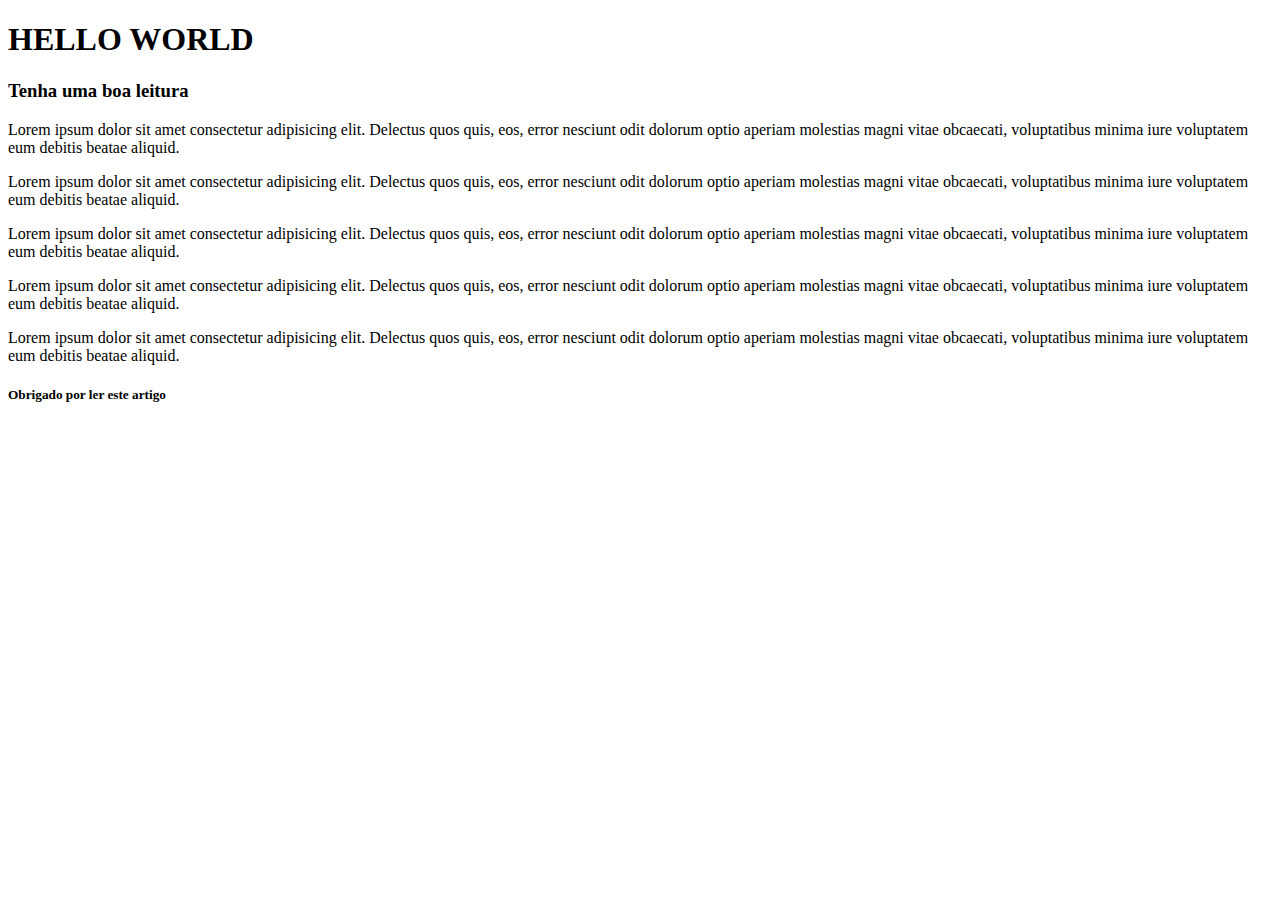
<file: 1. HTML/Aula3/index.html>
<!DOCTYPE html>
<html>
  <head>
    <title>Aula - Indentação</title>
  </head>
  <body>
    <section>
      <header>
          <h1>HELLO WORLD</h1>
          <h3>Tenha uma boa leitura</h3>
      </header>
      <article>
        <p>
          Lorem ipsum dolor sit amet consectetur adipisicing elit. Delectus quos quis, eos, error nesciunt odit dolorum optio aperiam molestias magni vitae obcaecati, voluptatibus minima iure voluptatem eum debitis beatae aliquid.
        </p>
        <p>
          Lorem ipsum dolor sit amet consectetur adipisicing elit. Delectus quos quis, eos, error nesciunt odit dolorum optio aperiam molestias magni vitae obcaecati, voluptatibus minima iure voluptatem eum debitis beatae aliquid.
        </p>
        <p>
          Lorem ipsum dolor sit amet consectetur adipisicing elit. Delectus quos quis, eos, error nesciunt odit dolorum optio aperiam molestias magni vitae obcaecati, voluptatibus minima iure voluptatem eum debitis beatae aliquid.
        </p>
        <p>
          Lorem ipsum dolor sit amet consectetur adipisicing elit. Delectus quos quis, eos, error nesciunt odit dolorum optio aperiam molestias magni vitae obcaecati, voluptatibus minima iure voluptatem eum debitis beatae aliquid.
        </p>
        <p>
          Lorem ipsum dolor sit amet consectetur adipisicing elit. Delectus quos quis, eos, error nesciunt odit dolorum optio aperiam molestias magni vitae obcaecati, voluptatibus minima iure voluptatem eum debitis beatae aliquid.
        </p>
      </article>
      <footer>
        <h5>Obrigado por ler este artigo</h5>
      </footer>
    </section>  
  </body>
</html>
</file>
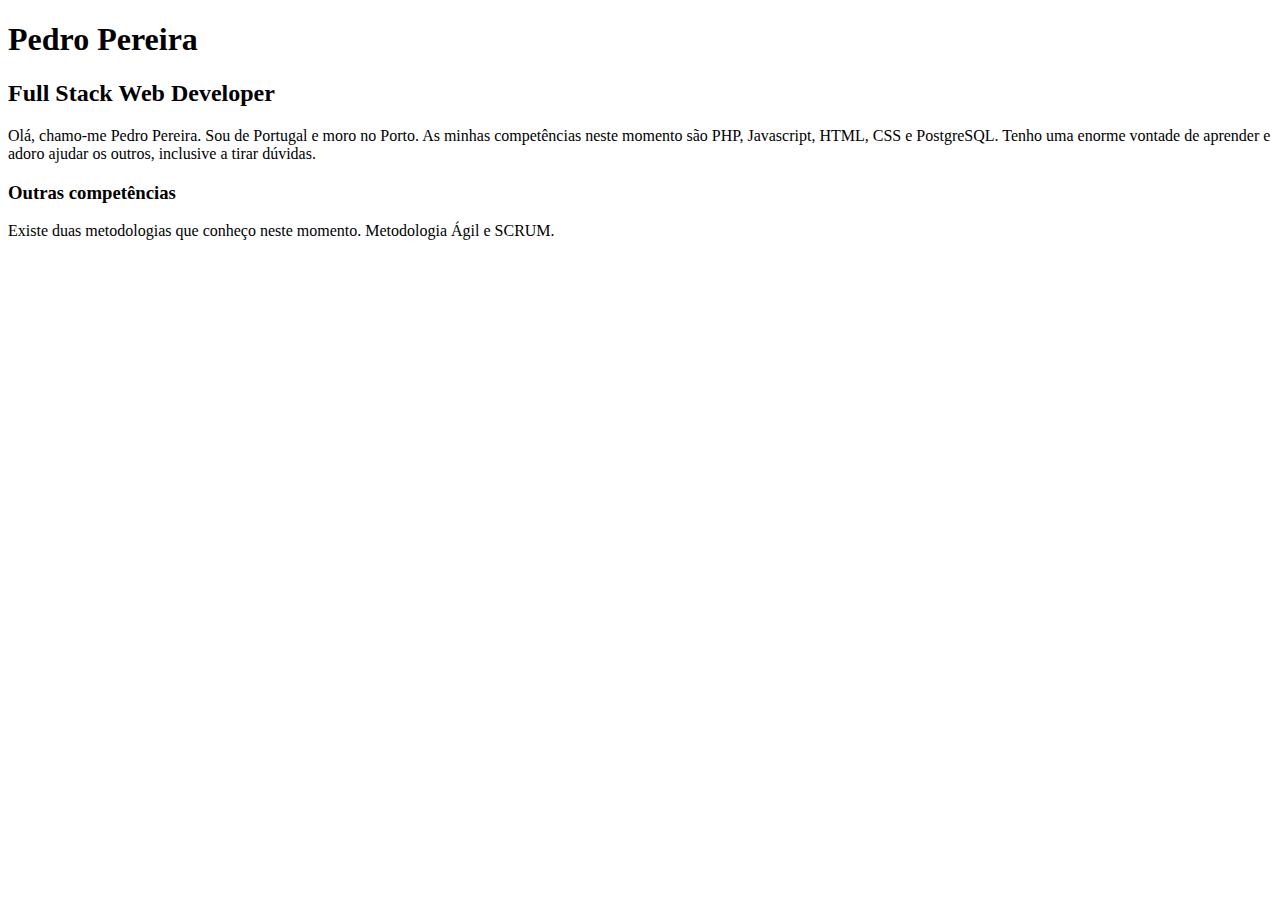
<file: 1. HTML/Aula4/index.html>
<!DOCTYPE html>
<html lang="pt">
<head>
    <meta charset="UTF-8">
    <meta http-equiv="X-UA-Compatible" content="IE=edge">
    <meta name="viewport" content="width=device-width, initial-scale=1.0">
    <title>Pedro Pereira</title>
</head>
<body>

    <h1>Pedro Pereira</h1>
    <h2>Full Stack Web Developer</h2>

    <p>
        Olá, chamo-me Pedro Pereira. Sou de Portugal e moro no Porto. 
        As minhas competências neste momento são PHP, Javascript, HTML, CSS e PostgreSQL.
        Tenho uma enorme vontade de aprender e adoro ajudar os outros, inclusive a tirar dúvidas.
    </p>

    <h3>Outras competências</h3>

    <p>
        Existe duas metodologias que conheço neste momento. Metodologia Ágil e SCRUM.
    </p>

</body>
</html>
</file>
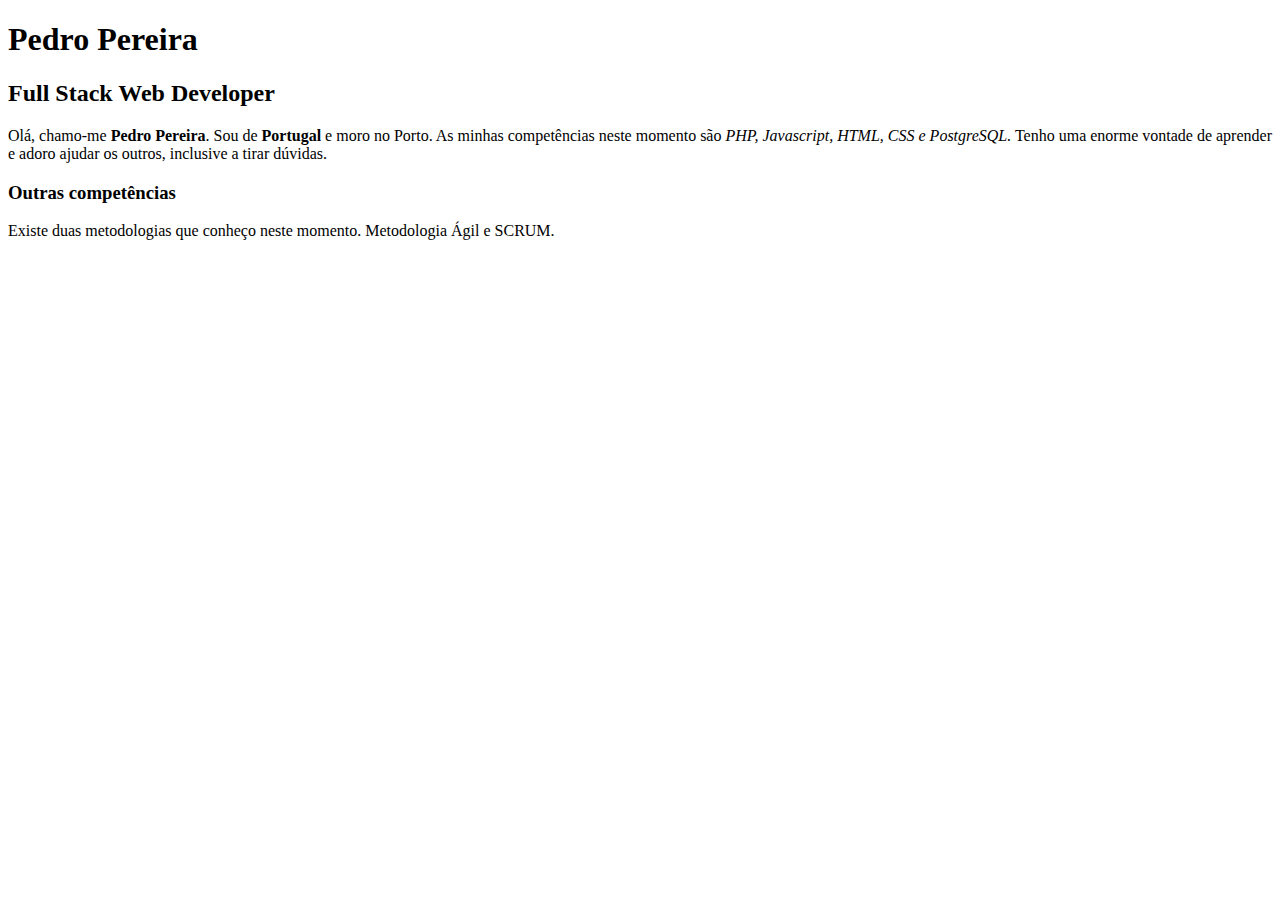
<file: 1. HTML/Aula5/index.html>
<!DOCTYPE html>
<html lang="pt">
<head>
    <meta charset="UTF-8">
    <meta http-equiv="X-UA-Compatible" content="IE=edge">
    <meta name="viewport" content="width=device-width, initial-scale=1.0">
    <title>Pedro Pereira</title>
</head>
<body>

    <h1>Pedro Pereira</h1>
    <h2>Full Stack Web Developer</h2>

    <p>
        Olá, chamo-me <b>Pedro Pereira</b>. Sou de <strong>Portugal</strong> e moro no Porto. 
        As minhas competências neste momento são <em>PHP, Javascript, HTML, CSS e PostgreSQL.</em>
        Tenho uma enorme vontade de aprender e adoro ajudar os outros, inclusive a tirar dúvidas.
    </p>

    <h3>Outras competências</h3>

    <p>
        Existe duas metodologias que conheço neste momento. Metodologia Ágil e SCRUM.
    </p>

</body>
</html>
</file>
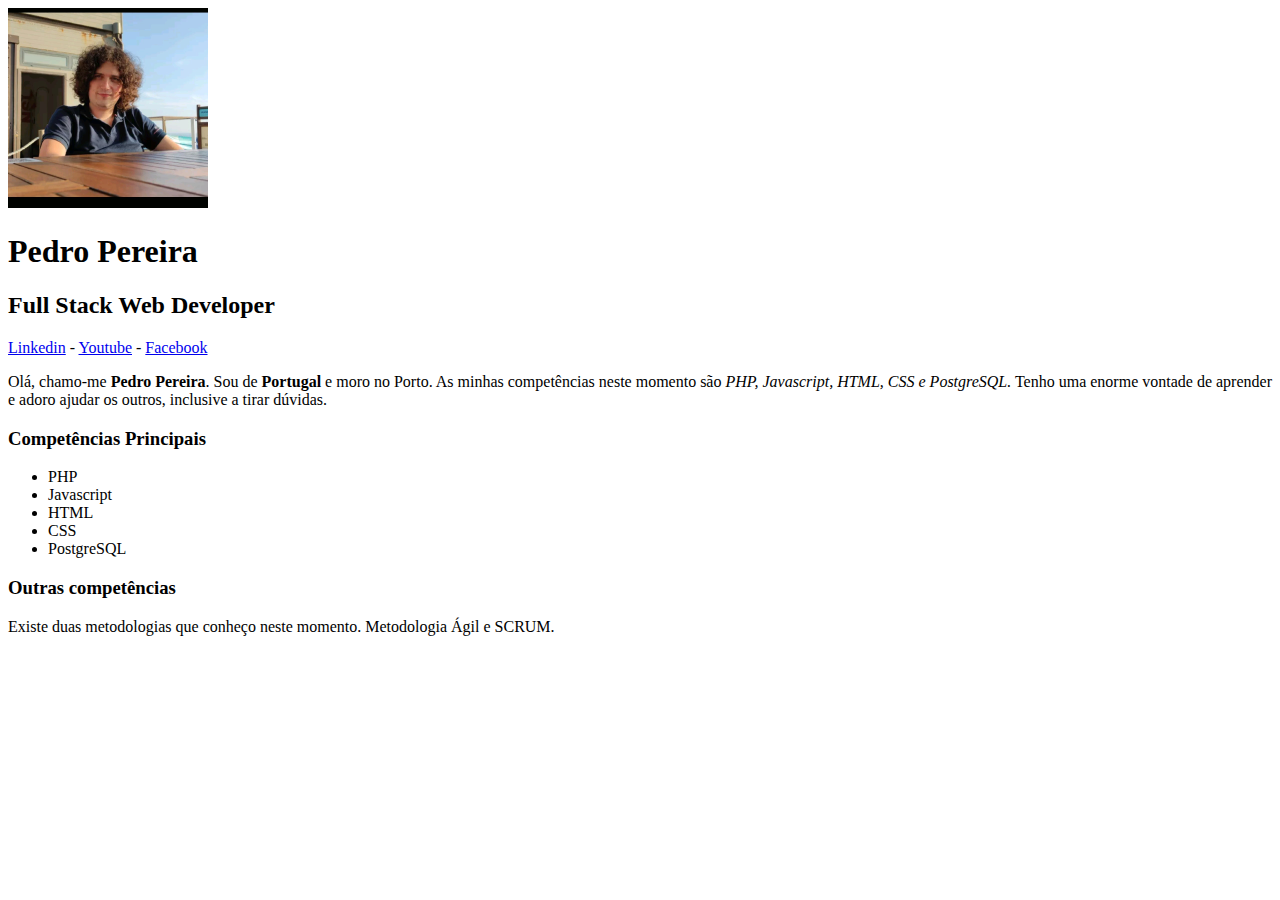
<file: 1. HTML/Aula6/index.html>
<!DOCTYPE html>
<html lang="pt">
<head>
    <meta charset="UTF-8">
    <meta http-equiv="X-UA-Compatible" content="IE=edge">
    <meta name="viewport" content="width=device-width, initial-scale=1.0">
    <title>Pedro Pereira</title>
</head>
<body>

    <img src="Pedro.jpg" width="200" alt="Foto: Pedro Pereira">

    <h1>Pedro Pereira</h1>
    <h2>Full Stack Web Developer</h2>

    <a href="http://www.linkedin.com" target="_blank">Linkedin</a>
    -
    <a href="http://www.youtube.com" target="_blank">Youtube</a>
    -
    <a href="http://www.facebook.com" target="_blank">Facebook</a>

    <p>
        Olá, chamo-me <b>Pedro Pereira</b>. Sou de <strong>Portugal</strong> e moro no Porto. 
        As minhas competências neste momento são <em>PHP, Javascript, HTML, CSS e PostgreSQL.</em>
        Tenho uma enorme vontade de aprender e adoro ajudar os outros, inclusive a tirar dúvidas.
    </p>

    <h3>Competências Principais</h3>
    <ul>
        <li>PHP</li>
        <li>Javascript</li>
        <li>HTML</li>
        <li>CSS</li>
        <li>PostgreSQL</li>
    </ul>

    <h3>Outras competências</h3>

    <p>
        Existe duas metodologias que conheço neste momento. Metodologia Ágil e SCRUM.
    </p>

</body>
</html>
</file>
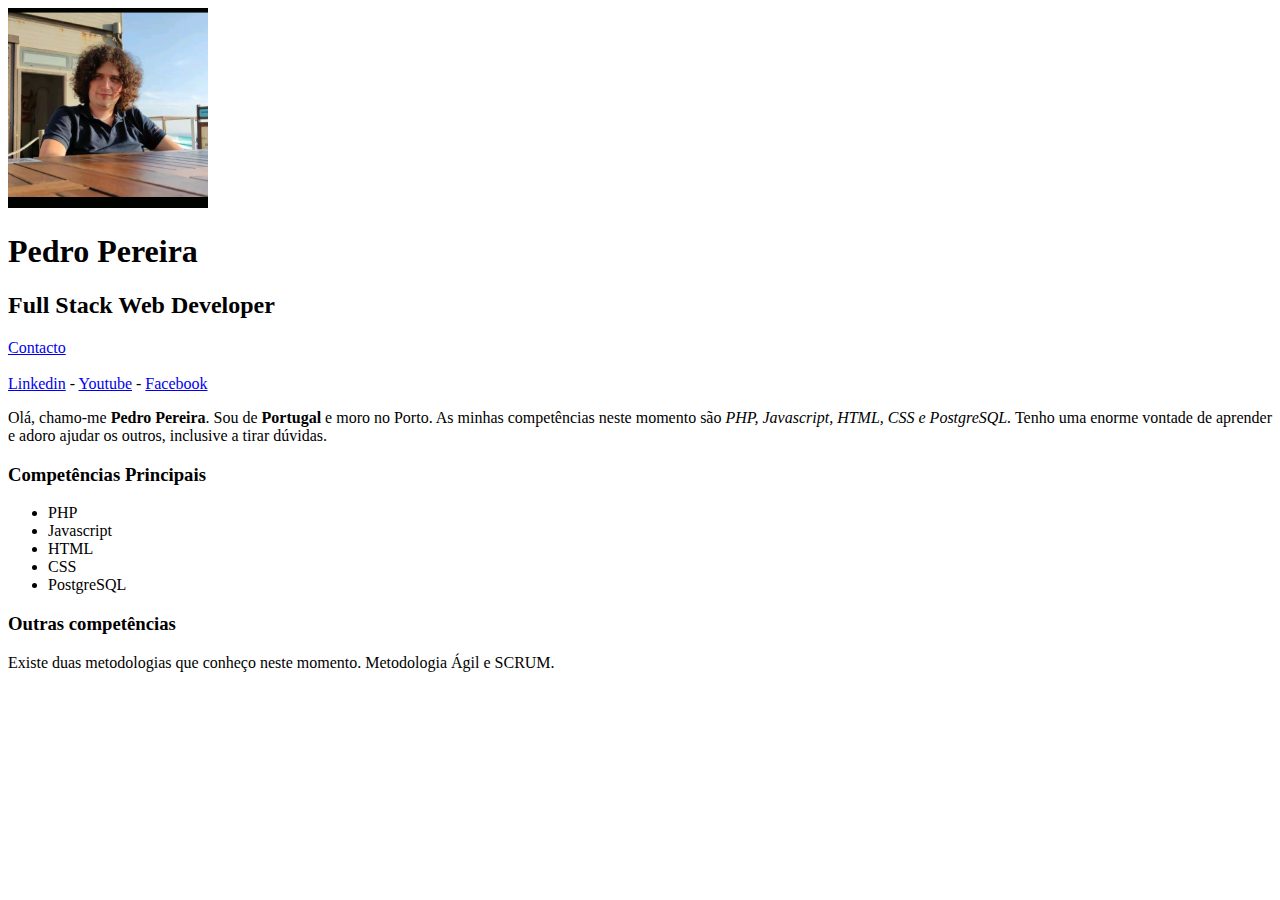
<file: 1. HTML/Aula7/index.html>
<!DOCTYPE html>
<html lang="pt">
<head>
    <meta charset="UTF-8">
    <meta http-equiv="X-UA-Compatible" content="IE=edge">
    <meta name="viewport" content="width=device-width, initial-scale=1.0">
    <title>Pedro Pereira</title>
</head>
<body>

    <img src="Pedro.jpg" width="200" alt="Foto: Pedro Pereira">

    <h1>Pedro Pereira</h1>
    <h2>Full Stack Web Developer</h2>

    <a href="contacto.html">Contacto</a>

    <br><br>

    <a href="http://www.linkedin.com" target="_blank">Linkedin</a>
    -
    <a href="http://www.youtube.com" target="_blank">Youtube</a>
    -
    <a href="http://www.facebook.com" target="_blank">Facebook</a>

    <p>
        Olá, chamo-me <b>Pedro Pereira</b>. Sou de <strong>Portugal</strong> e moro no Porto. 
        As minhas competências neste momento são <em>PHP, Javascript, HTML, CSS e PostgreSQL.</em>
        Tenho uma enorme vontade de aprender e adoro ajudar os outros, inclusive a tirar dúvidas.
    </p>

    <h3>Competências Principais</h3>
    <ul>
        <li>PHP</li>
        <li>Javascript</li>
        <li>HTML</li>
        <li>CSS</li>
        <li>PostgreSQL</li>
    </ul>

    <h3>Outras competências</h3>

    <p>
        Existe duas metodologias que conheço neste momento. Metodologia Ágil e SCRUM.
    </p>

</body>
</html>
</file>
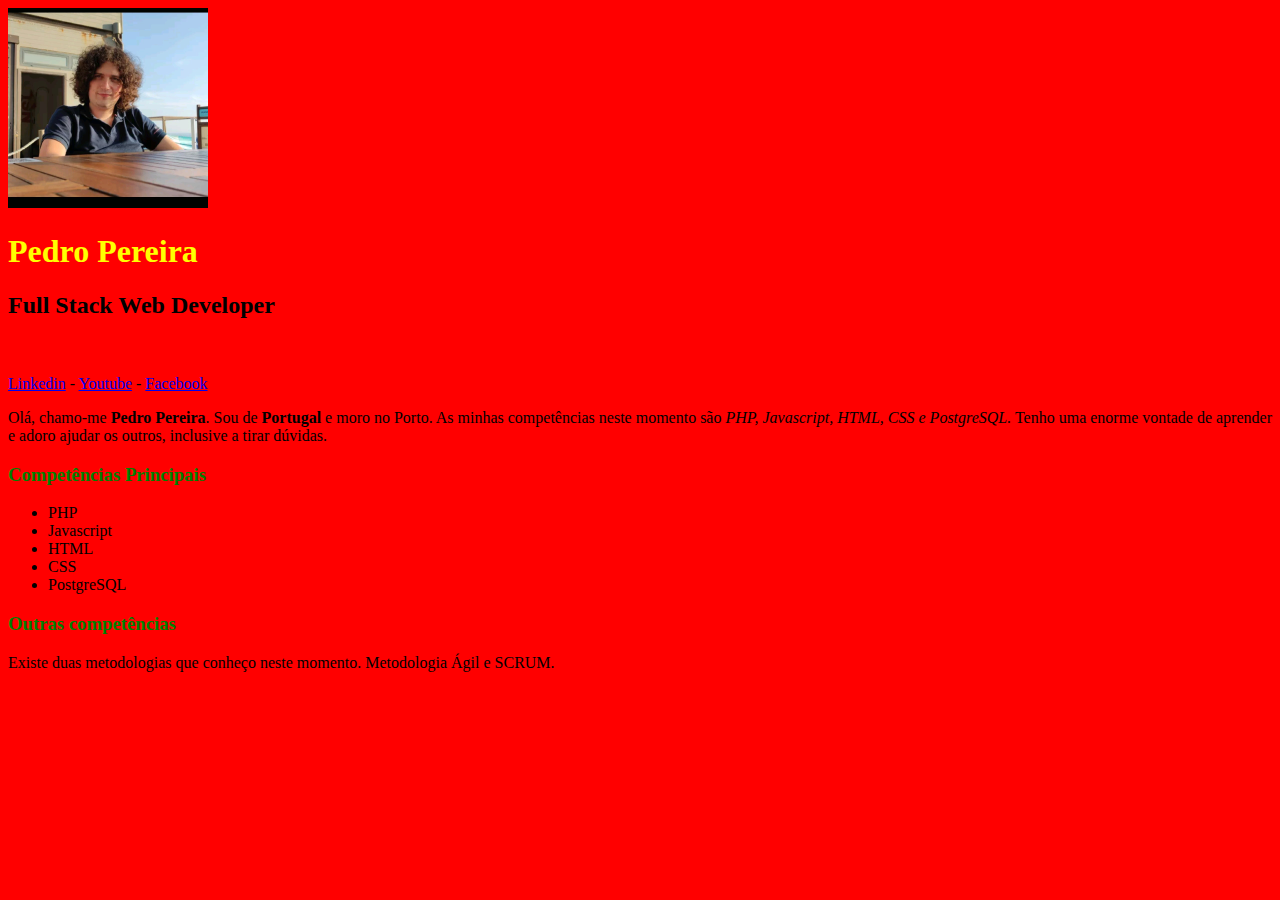
<file: 2. CSS/Aula1/index.html>
<!DOCTYPE html>
<html lang="pt">
<head>
    <meta charset="UTF-8">
    <meta http-equiv="X-UA-Compatible" content="IE=edge">
    <meta name="viewport" content="width=device-width, initial-scale=1.0">
    <title>Pedro Pereira</title>

    <link rel="stylesheet" href="style.css">
</head>
<body>

    <img src="Pedro.jpg" alt="Foto: Pedro Pereira" class="foto">

    <h1 id="titulo-principal">Pedro Pereira</h1>
    <h2>Full Stack Web Developer</h2>

    <br><br>

    <a href="http://www.linkedin.com" target="_blank">Linkedin</a>
    -
    <a href="http://www.youtube.com" target="_blank">Youtube</a>
    -
    <a href="http://www.facebook.com" target="_blank">Facebook</a>

    <p>
        Olá, chamo-me <b>Pedro Pereira</b>. Sou de <strong>Portugal</strong> e moro no Porto. 
        As minhas competências neste momento são <em>PHP, Javascript, HTML, CSS e PostgreSQL.</em>
        Tenho uma enorme vontade de aprender e adoro ajudar os outros, inclusive a tirar dúvidas.
    </p>

    <h3>Competências Principais</h3>
    <ul>
        <li>PHP</li>
        <li>Javascript</li>
        <li>HTML</li>
        <li>CSS</li>
        <li>PostgreSQL</li>
    </ul>

    <h3>Outras competências</h3>

    <p>
        Existe duas metodologias que conheço neste momento. Metodologia Ágil e SCRUM.
    </p>

</body>
</html>
</file>
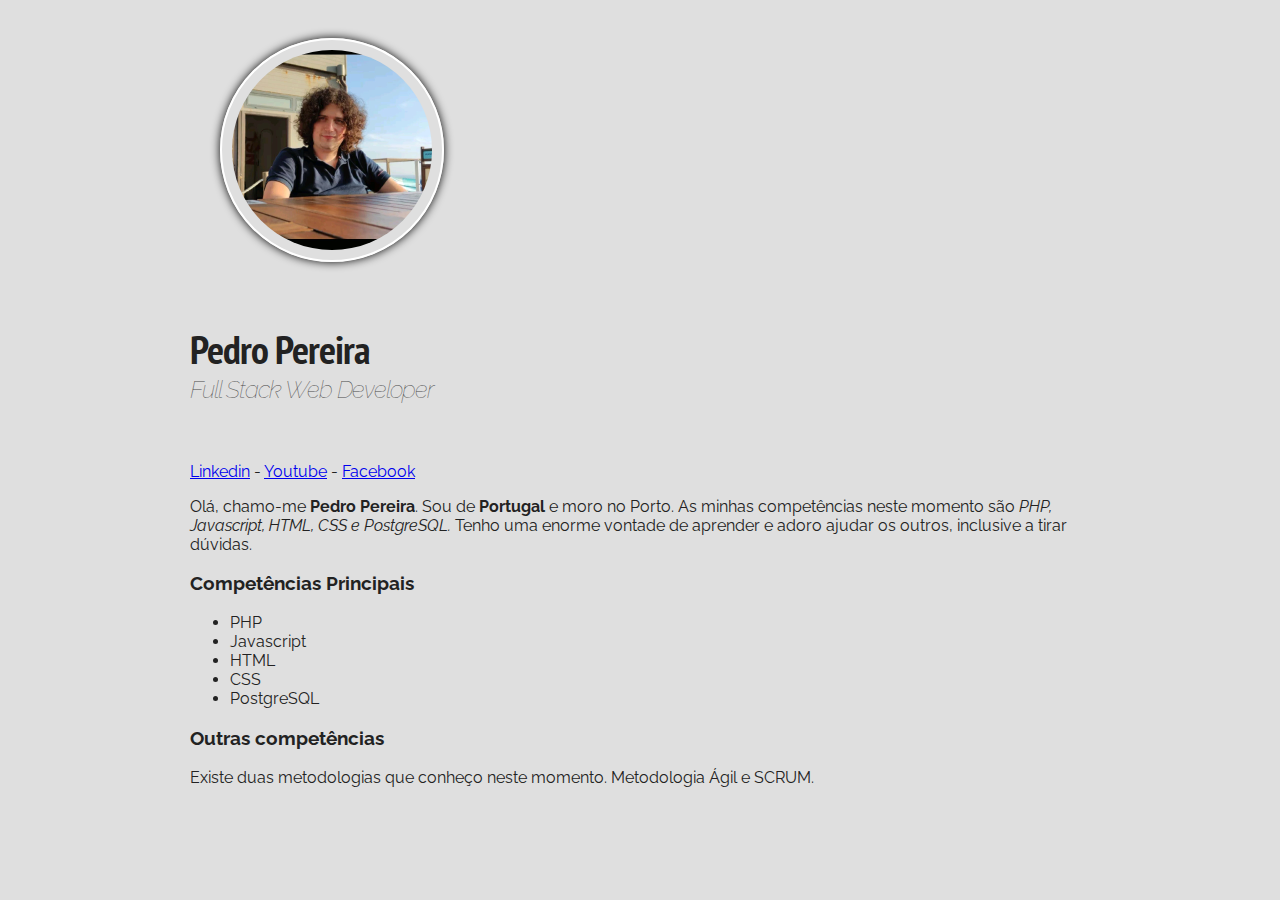
<file: 2. CSS/Aula10/index.html>
<!DOCTYPE html>
<html lang="pt">
<head>
    <meta charset="UTF-8">
    <meta http-equiv="X-UA-Compatible" content="IE=edge">
    <meta name="viewport" content="width=device-width, initial-scale=1.0">
    <title>Pedro Pereira</title>

    <link rel="preconnect" href="https://fonts.googleapis.com">
    <link rel="preconnect" href="https://fonts.gstatic.com" crossorigin>
    <link href="https://fonts.googleapis.com/css2?family=PT+Sans+Narrow:wght@700&family=Raleway:wght@400;500&display=swap" rel="stylesheet">
    <link rel="stylesheet" href="style.css">
</head>
<body>

    <div class="container">

        <img src="Pedro.jpg" alt="Foto: Pedro Pereira" class="foto">

        <h1>Pedro Pereira</h1>
        <h2>Full Stack Web Developer</h2>

        <br><br>

        <a href="http://www.linkedin.com" target="_blank">Linkedin</a>
        -
        <a href="http://www.youtube.com" target="_blank">Youtube</a>
        -
        <a href="http://www.facebook.com" target="_blank">Facebook</a>

        <p>
            Olá, chamo-me <b>Pedro Pereira</b>. Sou de <strong>Portugal</strong> e moro no Porto. 
            As minhas competências neste momento são <em>PHP, Javascript, HTML, CSS e PostgreSQL.</em>
            Tenho uma enorme vontade de aprender e adoro ajudar os outros, inclusive a tirar dúvidas.
        </p>

        <h3>Competências Principais</h3>
        <ul>
            <li>PHP</li>
            <li>Javascript</li>
            <li>HTML</li>
            <li>CSS</li>
            <li>PostgreSQL</li>
        </ul>

        <h3>Outras competências</h3>

        <p>
            Existe duas metodologias que conheço neste momento. Metodologia Ágil e SCRUM.
        </p>

    </div>

</body>
</html>
</file>
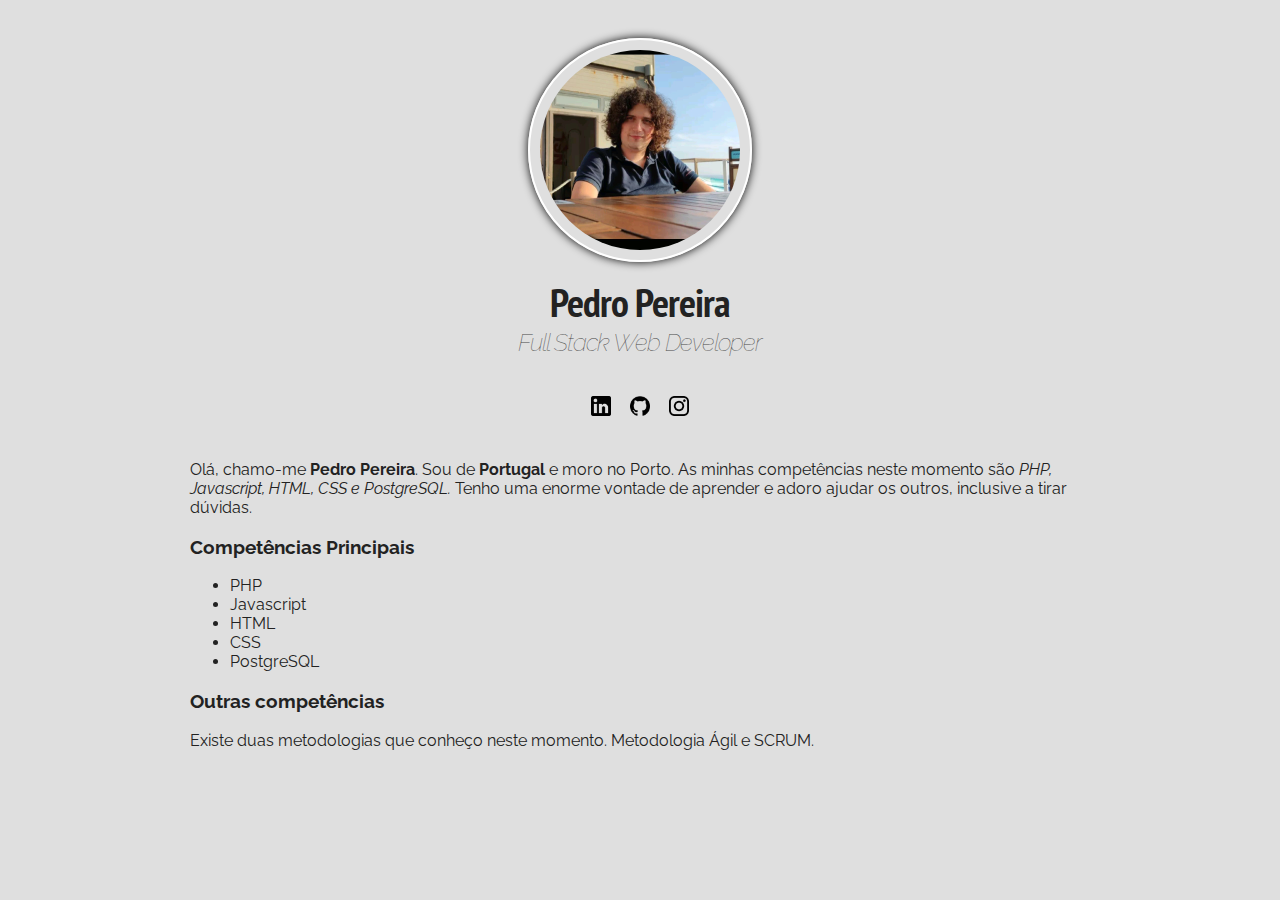
<file: 2. CSS/Aula11/index.html>
<!DOCTYPE html>
<html lang="pt">
<head>
    <meta charset="UTF-8">
    <meta http-equiv="X-UA-Compatible" content="IE=edge">
    <meta name="viewport" content="width=device-width, initial-scale=1.0">
    <title>Pedro Pereira</title>

    <link rel="preconnect" href="https://fonts.googleapis.com">
    <link rel="preconnect" href="https://fonts.gstatic.com" crossorigin>
    <link href="https://fonts.googleapis.com/css2?family=PT+Sans+Narrow:wght@700&family=Raleway:wght@400;500&display=swap" rel="stylesheet">
    <link rel="stylesheet" href="style.css">
</head>
<body>

    <div class="container">
        <div class="profile">
            <img src="Pedro.jpg" alt="Foto: Pedro Pereira" class="foto">

            <h1>Pedro Pereira</h1>
            <h2>Full Stack Web Developer</h2>

            <br>

            <a href="http://www.linkedin.com" target="_blank" class="social-links">
                <img src="logo-linkedin.png" alt="Linkedin" class="social-icons">
            </a>
            <a href="http://www.github.com" target="_blank" class="social-links">
                <img src="logo-github.png" alt="Github" class="social-icons github">
            </a>
            <a href="http://www.instagram.com" target="_blank" class="social-links">
                <img src="logo-instagram.png" alt="Instagram" class="social-icons">
            </a>
        </div>
        <p>
            Olá, chamo-me <b>Pedro Pereira</b>. Sou de <strong>Portugal</strong> e moro no Porto. 
            As minhas competências neste momento são <em>PHP, Javascript, HTML, CSS e PostgreSQL.</em>
            Tenho uma enorme vontade de aprender e adoro ajudar os outros, inclusive a tirar dúvidas.
        </p>

        <h3>Competências Principais</h3>
        <ul>
            <li>PHP</li>
            <li>Javascript</li>
            <li>HTML</li>
            <li>CSS</li>
            <li>PostgreSQL</li>
        </ul>

        <h3>Outras competências</h3>

        <p>
            Existe duas metodologias que conheço neste momento. Metodologia Ágil e SCRUM.
        </p>

    </div>

</body>
</html>
</file>
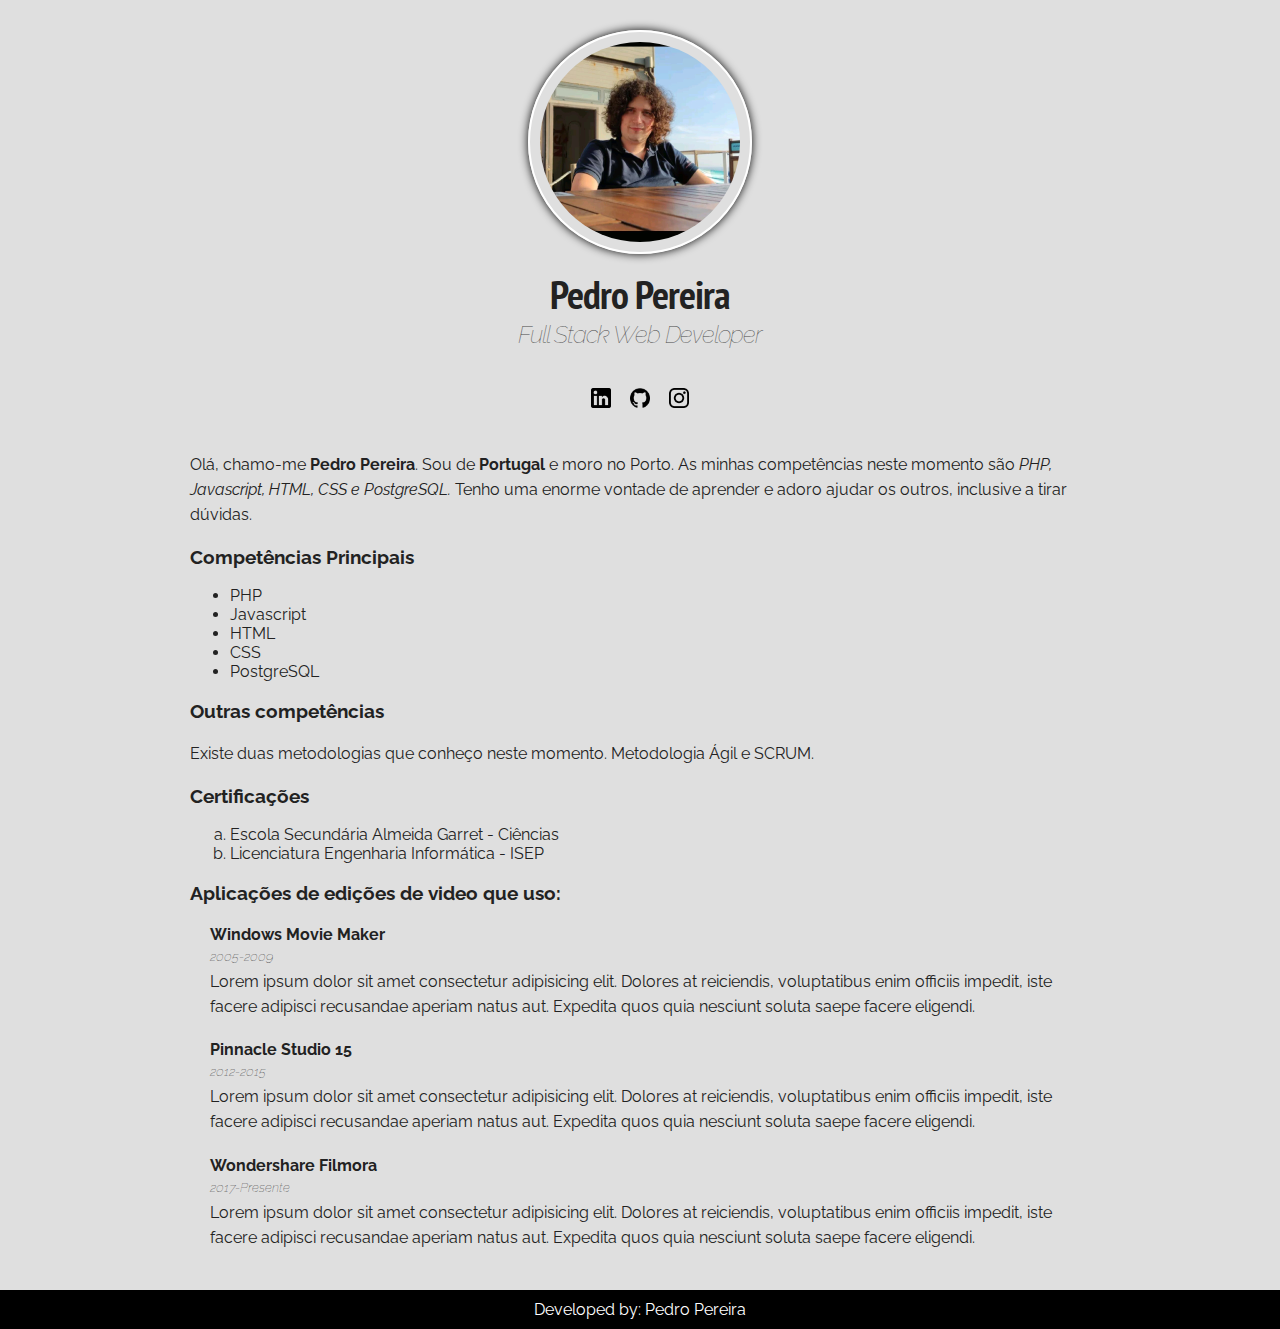
<file: 2. CSS/Aula12/index.html>
<!DOCTYPE html>
<html lang="pt">
<head>
    <meta charset="UTF-8">
    <meta http-equiv="X-UA-Compatible" content="IE=edge">
    <meta name="viewport" content="width=device-width, initial-scale=1.0">
    <title>Pedro Pereira</title>

    <link rel="preconnect" href="https://fonts.googleapis.com">
    <link rel="preconnect" href="https://fonts.gstatic.com" crossorigin>
    <link href="https://fonts.googleapis.com/css2?family=PT+Sans+Narrow:wght@700&family=Raleway:wght@400;500&display=swap" rel="stylesheet">
    <link rel="stylesheet" href="style.css">
</head>
<body>

    <div class="container">
        <div class="profile">
            <img src="Pedro.jpg" alt="Foto: Pedro Pereira" class="foto">

            <h1>Pedro Pereira</h1>
            <h2>Full Stack Web Developer</h2>

            <br>

            <a href="http://www.linkedin.com" target="_blank" class="social-links">
                <img src="logo-linkedin.png" alt="Linkedin" class="social-icons">
            </a>
            <a href="http://www.github.com" target="_blank" class="social-links">
                <img src="logo-github.png" alt="Github" class="social-icons github">
            </a>
            <a href="http://www.instagram.com" target="_blank" class="social-links">
                <img src="logo-instagram.png" alt="Instagram" class="social-icons">
            </a>
        </div>
        <p>
            Olá, chamo-me <b>Pedro Pereira</b>. Sou de <strong>Portugal</strong> e moro no Porto. 
            As minhas competências neste momento são <em>PHP, Javascript, HTML, CSS e PostgreSQL.</em>
            Tenho uma enorme vontade de aprender e adoro ajudar os outros, inclusive a tirar dúvidas.
        </p>

        <h3>Competências Principais</h3>
        <ul>
            <li>PHP</li>
            <li>Javascript</li>
            <li>HTML</li>
            <li>CSS</li>
            <li>PostgreSQL</li>
        </ul>

        <h3>Outras competências</h3>

        <p>
            Existe duas metodologias que conheço neste momento. Metodologia Ágil e SCRUM.
        </p>

        <h3>Certificações</h3>
        <ol type="a">
            <li>Escola Secundária Almeida Garret - Ciências</li>
            <li>Licenciatura Engenharia Informática - ISEP</li>
        </ol>

        <h3>Aplicações de edições de video que uso:</h3>
        <ul class="jobs-list">
            <li>
                <h4>Windows Movie Maker</h4>
                <h5>2005-2009</h5>
                <p>
                    Lorem ipsum dolor sit amet consectetur adipisicing elit. Dolores at reiciendis, voluptatibus enim officiis impedit, iste facere adipisci recusandae aperiam natus aut. Expedita quos quia nesciunt soluta saepe facere eligendi.
                </p>
            </li>
            <li>
                <h4>Pinnacle Studio 15</h4>
                <h5>2012-2015</h5>
                <p>
                    Lorem ipsum dolor sit amet consectetur adipisicing elit. Dolores at reiciendis, voluptatibus enim officiis impedit, iste facere adipisci recusandae aperiam natus aut. Expedita quos quia nesciunt soluta saepe facere eligendi.
                </p>
            </li>
            <li>
                <h4>Wondershare Filmora</h4>
                <h5>2017-Presente</h5>
                <p>
                    Lorem ipsum dolor sit amet consectetur adipisicing elit. Dolores at reiciendis, voluptatibus enim officiis impedit, iste facere adipisci recusandae aperiam natus aut. Expedita quos quia nesciunt soluta saepe facere eligendi.
                </p>
            </li>
        </ul>
    </div>
    
    <div class="footer">
        Developed by: Pedro Pereira
    </div>

</body>
</html>
</file>
<file: 2. CSS/Aula1/style.css>
body {
    background: red;
}

h3 {
    color: green;
}

.foto {
    width: 200px;
}

#titulo-principal {
    color: yellow;
}
</file>
<file: 2. CSS/Aula10/style.css>
body {
    background: #dfdfdf;
    font-family: 'Raleway', sans-serif;
    color: rgb(34,34,34);
}

.container {
    width: 900px;
    margin: 0 auto;
}

p {
    color: rgb(34,34,34);
}

.foto {
    width: 200px;
    border: 2px solid #FFFFFF; /* shorthand */
    border-radius: 50%;
    margin: 30px;
    padding: 10px;
    box-shadow: 0px 0px 10px black;
}

h1 {
    margin-bottom: 0;
    letter-spacing: -1px;
    font-family: 'PT Sans Narrow', sans-serif;
    font-size: 40px;
}

h2 {
    margin-top: 0;
    font-style: italic;
    color: rgb(73,73,73);
    font-weight: 100;
    letter-spacing: -1px;
}
</file>
<file: 2. CSS/Aula11/style.css>
body {
    background: #dfdfdf;
    font-family: 'Raleway', sans-serif;
    color: rgb(34,34,34);
}

.container {
    width: 900px;
    margin: 0 auto;
}

.profile {
    text-align: center;
    margin-bottom: 40px;
}

p {
    color: rgb(34,34,34);
}

.foto {
    width: 200px;
    border: 2px solid #FFFFFF; /* shorthand */
    border-radius: 50%;
    margin: 30px 30px 0 30px;
    padding: 10px;
    box-shadow: 0px 0px 10px black;
}

h1 {
    margin-top: 10px;
    margin-bottom: 0;
    letter-spacing: -1px;
    font-family: 'PT Sans Narrow', sans-serif;
    font-size: 40px;
}

h2 {
    margin-top: 0;
    font-style: italic;
    color: rgb(73,73,73);
    font-weight: 100;
    letter-spacing: -1px;
}

.social-links {
    text-decoration: none;
}

.social-icons {
    width: 20px;
}

.github {
    margin: 0 15px 0 15px;
}
</file>
<file: 2. CSS/Aula12/style.css>
body {
    background: #dfdfdf;
    font-family: 'Raleway', sans-serif;
    color: rgb(34,34,34);
    margin: 0;
}

.container {
    width: 900px;
    margin: 0 auto;
}

.profile {
    text-align: center;
    margin-bottom: 40px;
}

p {
    line-height: 25px;
    margin-top: 0;
}

.foto {
    width: 200px;
    border: 2px solid #FFFFFF; /* shorthand */
    border-radius: 50%;
    margin: 30px 30px 0 30px;
    padding: 10px;
    box-shadow: 0px 0px 10px black;
}

h1 {
    margin-top: 10px;
    margin-bottom: 0;
    letter-spacing: -1px;
    font-family: 'PT Sans Narrow', sans-serif;
    font-size: 40px;
}

h2 {
    margin-top: 0;
    font-style: italic;
    color: rgb(73,73,73);
    font-weight: 100;
    letter-spacing: -1px;
}

h4 {
    margin-bottom: 5px;
}

h5 {
    margin-top: 0;
    margin-bottom: 5px;
    font-weight: 100;
    font-style: italic;
}

.social-links {
    text-decoration: none;
}

.social-icons {
    width: 20px;
}

.github {
    margin: 0 15px 0 15px;
}

.jobs-list {
    list-style: none;
    padding-left: 20px;
}

.footer {
    margin-top: 40px;
    background-color: black;
    color: white;
    text-align: center;
    padding: 10px 0;
}
</file>
